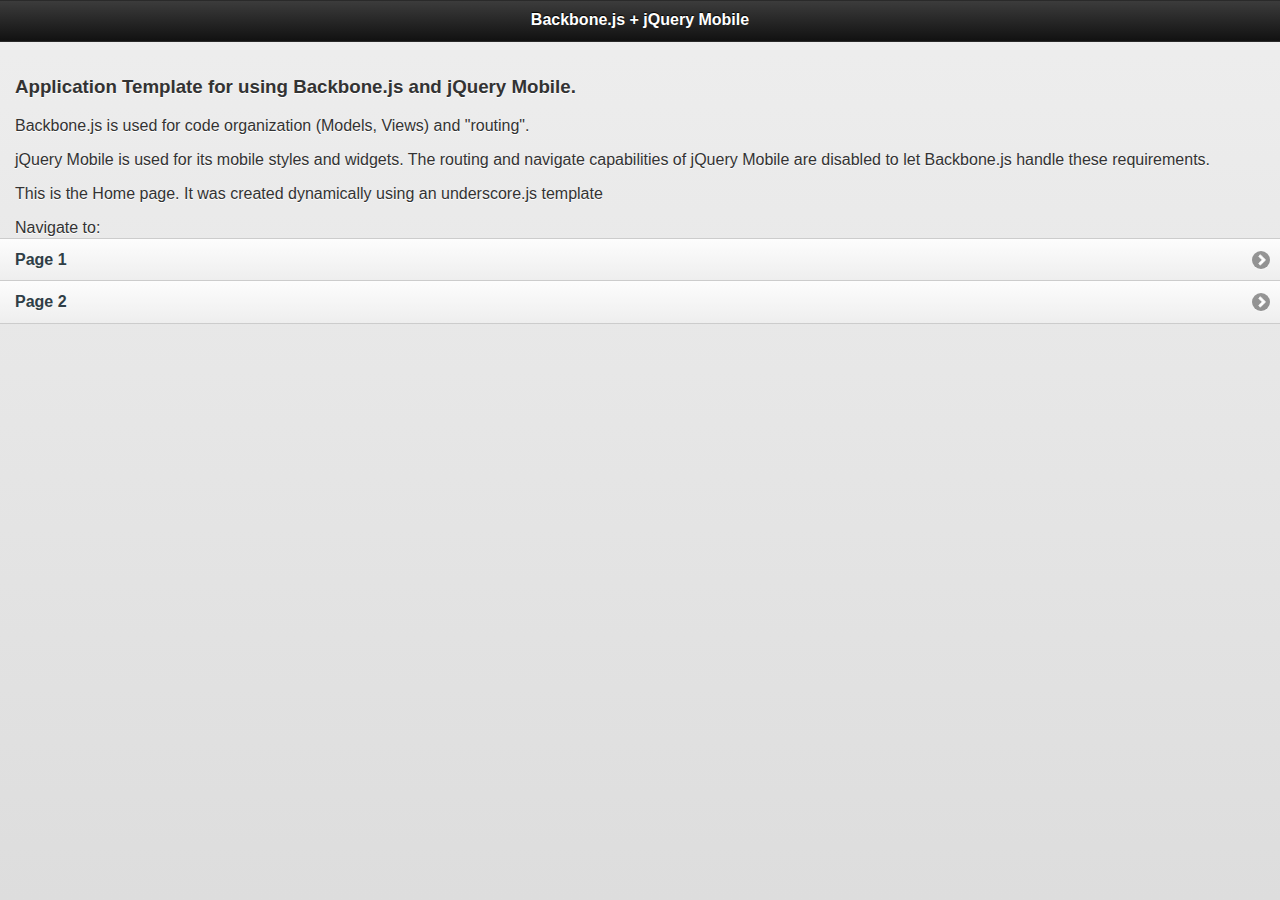
<file: appliness/a02/javascript/backbone_jqm/index.html>
<!DOCTYPE HTML>
<html lang="en-US" class="ui-mobile-rendering">
<head>
	<meta charset="UTF-8">	
	<title></title>
	<meta name="viewport" content="width=device-width, initial-scale=1"><link rel="stylesheet" href="css/jquery.mobile-1.0.1.min.css">
	<script type="text/template" id="home">
		<div data-role="header">
			<h1>Backbone.js + jQuery Mobile</h1>
		</div>	
		<div data-role="content">
			<h3>Application Template for using Backbone.js and jQuery Mobile.</h3>
			<p>Backbone.js is used for code organization (Models, Views) and "routing".</p>
			<p>jQuery Mobile is used for its mobile styles and widgets. The routing and navigate capabilities of jQuery Mobile are disabled to let Backbone.js handle these requirements.</p>
			<p>This is the Home page. It was created dynamically using an underscore.js template</p>
			<p>Navigate to:</p>
			<ul data-role="listview" data-insert="true">
				<li><a href="#page1">Page 1</a></li>
				<li><a href="#page2">Page 2</a></li>
			</ul>
		</div>
	</script>	

	<script type="text/template" id="page1">
		<div data-role="header">
			<a href="#" data-icon="back" class="back ui-btn-left">Back</a>
			<h1>Page 1</h1>		
		</div>
		<div data-role="content">
			<p>This is Page 1. It was created dynamically using an undescore.js template</p>
			<p>Navigate to:</p>
			<ul data-role="listview">
				<li><a href="#">Home</a></li>
				<li><a href="#page2">Page 2</a></li>
			</ul>
		</div>
	</script>

	<script type="text/template" id="page2">
		<div data-role="header">
			<a href="#" data-icon="back" class="back ui-btn-left">Back</a>
			<h1>Page 2</h1>		
		</div>
		<div data-role="content">
			<p>This is Page 2. It was created dynamically using an undescore.js template</p>
			<p>Navigate to:</p>
			<ul data-role="listview">
				<li><a href="#">Home</a></li>
				<li><a href="#page1">Page 1</a></li>
			</ul>
		</div>
	</script>
	<script type="text/javascript" src="lib/jquery-1.7.1.min.js"></script>
	<script type="text/javascript" src="js/jqm-config.js"></script>
	<script type="text/javascript" src="lib/jquery.mobile-1.0.1.min.js"></script>
	<script type="text/javascript" src="lib/underscore-min.js"></script>
	<script type="text/javascript" src="lib/backbone-min.js"></script>
	<script type="text/javascript" src="js/main.js"></script>
</head>
<body>
	
</body>
</html>
</file>
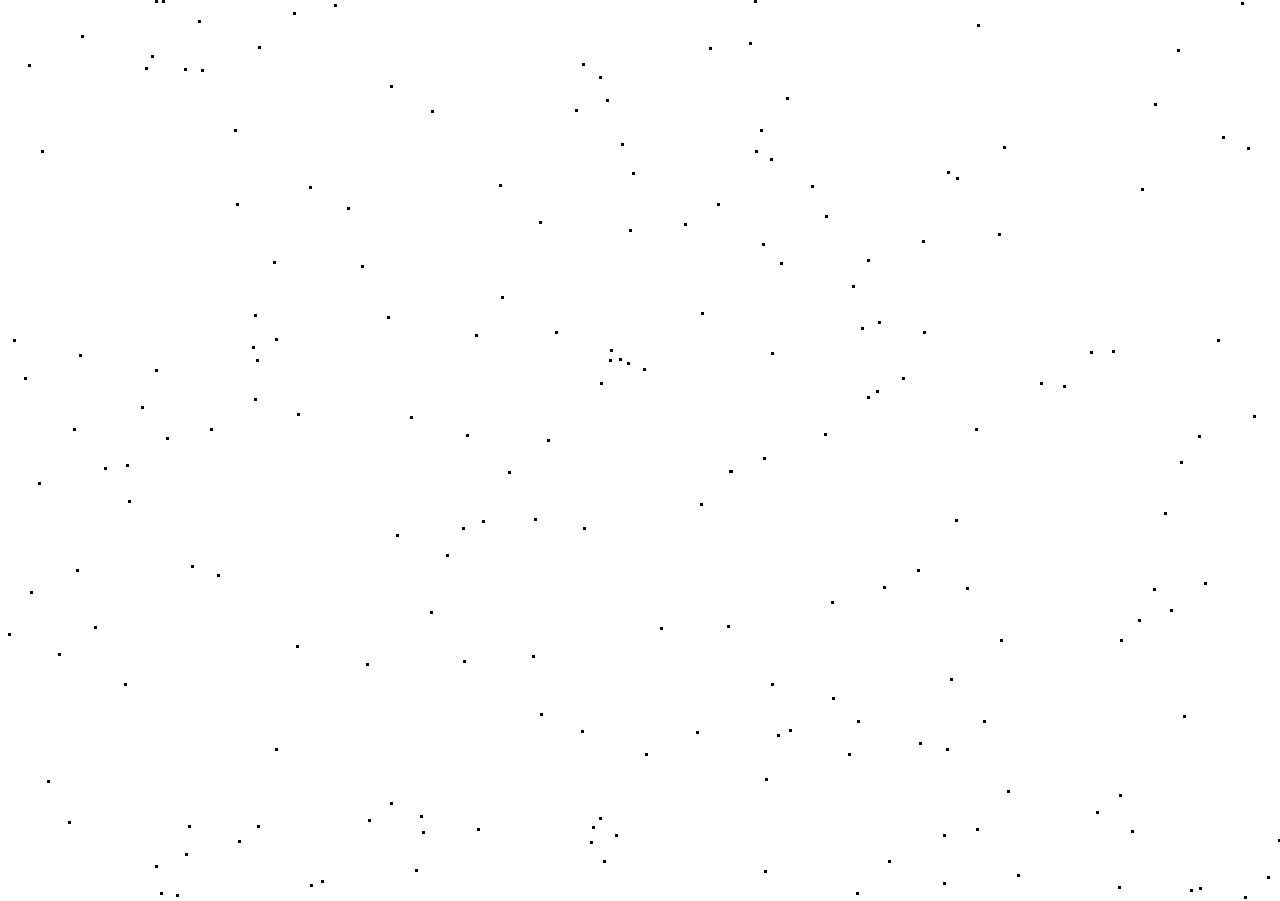
<file: appliness/a02/javascript/object_creation/particles.html>
<!DOCTYPE HTML>
<html lang="en">
<head>
	<meta charset="UTF-8">
	<title></title>
	<style type="text/css">
		.html, body{
			margin: 0;
			padding: 0;
			overflow: hidden;
		}
	</style>
</head>
<body>
	<div id="container">		
	</div>
	<script src="js/particle.js" type="text/javascript"></script>
	<script src="js/domParticle.js" type="text/javascript"></script>
	<script src="js/particleSystem.js" type="text/javascript"></script>
	<script src="js/mainDom.js" type="text/javascript"></script>
</body>
</html>
</file>
